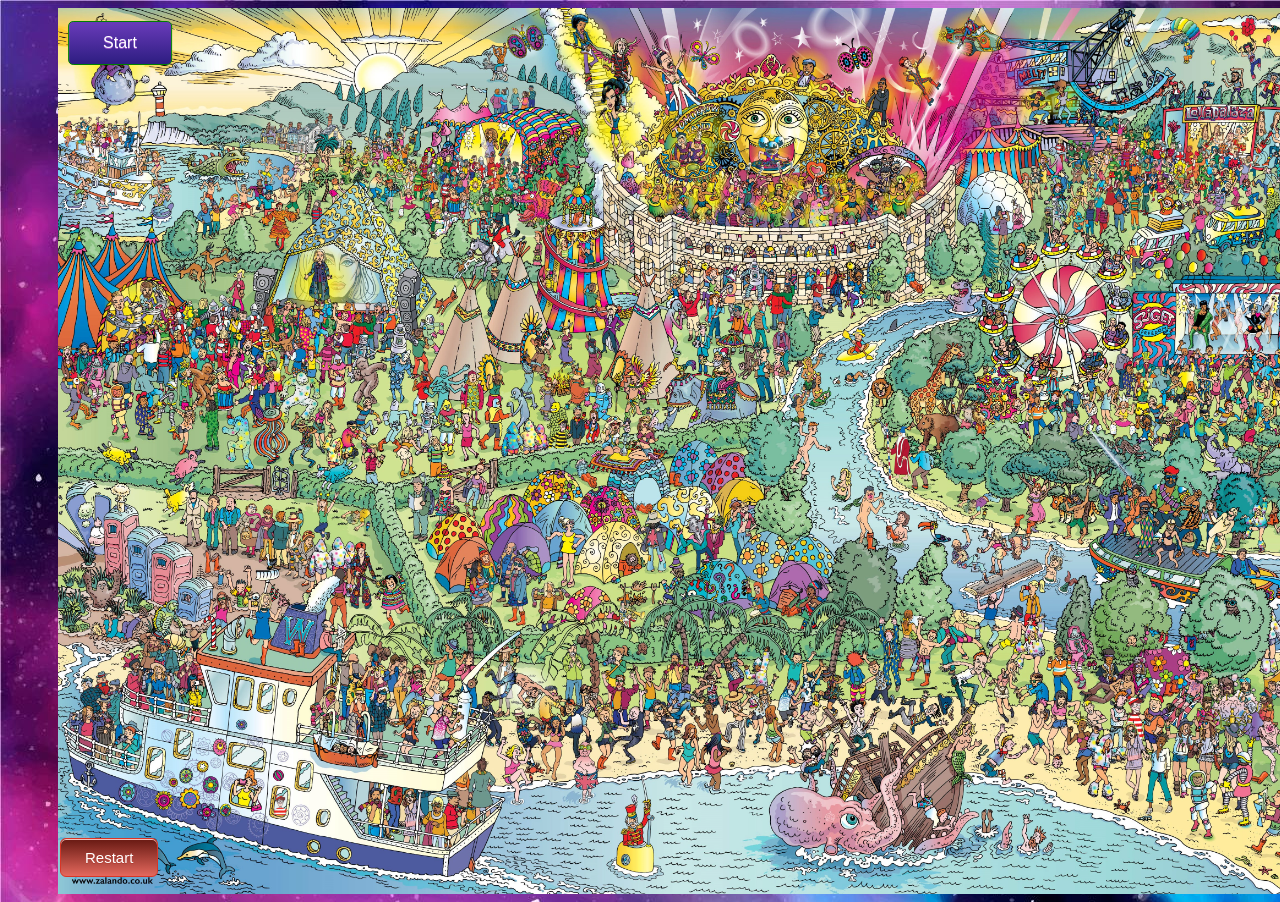
<file: index.html>
<!DOCTYPE html>
<html lang="en">
<head>
  <meta charset="UTF-8">
  <meta name="viewport" content="width=device-width, initial-scale=1.0">
  <meta http-equiv="refresh" content="0; url=birthday.html">
  <title>Where's Waldo - Brithday Ed.</title>
</head>
<body>
  <p><a href="birthday.html">Open the Where's Waldo game</a></p>
</body>
</html>
</file>
<file: waldostyles.css>
#imgMap {
    width: 1300px;
    display: block;
    margin-left: auto;
    margin-right: auto;
  }
  
  .container #startbtn {
    position: absolute;
    top: 4%;
    left: 8%;
    transform: translate(-50%, -50%);
    -ms-transform: translate(-50%, -50%);
    /* background: linear-gradient(to bottom, #dfbdfa 5%, #bc80ea 100%); */
    background: linear-gradient(to bottom, #673AB7 5%, #2d1d81 100%);
    background-color: #dfbdfa;
    color: white;
    font-size: 16px;
    padding: 12px 34px;
    /* border: 1px solid #9200fa; */
    border: 1px solid green;
    cursor: pointer;
    text-shadow: 0px 1px 0px #9752cc;
    border-radius: 5px;
  }
  .container #startbtn:hover {
    background: linear-gradient(to bottom, #bc80ea 5%, #dfbdfa 100%);
    background-color: #bc80ea;
  }
  
  .container #startbtn:hover {
    background-color: purple;
  }
  
  .icons {
    height: 5rem;
  }
  
  .circle {
    height: 32px;
    position: absolute;
  }
  
  /* .circleDiv {
    width: 100%;
  } */
  #wendaCirc {
    bottom: 19.5%;
    right: 18.5%;
    display: none;
  }
  
  #waldoCirc {
    bottom: 8%;
    left: 18%;
    display: none;
  }
  
  #wizardCirc {
    top: 47%;
    right: 35%;
    display: none;
  }
  
  #odlawCirc {
    top: 46%;
    left: 38.5%;
    display: none;
  }

  #dogCirc {
    top: 27%;
    right: 20%;
    display: none;
  }
  
  #restart {
    position: absolute;
    bottom: 2%;
    left: 52px;
    font-size: 10px;
  }
  #closeBtn {
    position: absolute;
    left: -3px;
    top: -6px;
  }
  
  #closeBtnWin {
    position: absolute;
    left: -1%;
    top: -2%;
  }
  
  #btnBox {
    color: #043104;
    font-family: fantasy;
    font-size: 14px;
  
    background: linear-gradient(
      50deg,
      rgba(255, 255, 255, 0.4) 12%,
      rgba(255, 255, 255, 0.1) 77%
    );
    background: linear-gradient(
      50deg,
      rgba(255, 255, 255, 0.4) 12%,
      rgba(255, 255, 255, 0.1) 77%
    );
    /* background-blend-mode: ; */
    box-shadow: 0px 4px 24px 1px rgba(0, 0, 0, 0.28);
    backdrop-filter: blur(15px);
    -webkit-backdrop-filter: blur(5px);
  
    width: 400px;
    height: auto;
    padding: 20px;
    position: absolute;
    top: 30%;
    left: 30%;
    border-radius: 5px;
    text-align: center;
    line-height: 1.5;
  
    /* font-size: 13px; */
    display: none;
  }
  
  #winBox {
    color: darkred;
    font-family: fantasy;
    font-size: 14px;
    border: 0px none rgba(100, 100, 100, 0);
    border-radius: 12px;
    background-color: rgba(0, 0, 0, 0.2);
    box-shadow: inset 0px -3px 10px 0px rgba(255, 255, 255, 0.15),
      inset 0px -5px 18px 0px rgba(255, 255, 255, 0.15),
      inset 0px 6px 12px 0px rgba(255, 255, 255, 0.15),
      inset 0px 3px 3px 0px rgba(255, 255, 255, 0.15);
    backdrop-filter: blur(100px);
    -webkit-backdrop-filter: blur(100px);
  
    width: 40%;
    height: 30%;
    min-height: 300px;
    padding: 20px;
    position: absolute;
    top: 30%;
    left: 30%;
    border-radius: 5px;
    text-align: center;
    line-height: 1.5;
    display: none;
  }
  
  #tooltiptext {
    visibility: hidden;
    width: 120px;
    background-color: grey;
    color: #fff;
    text-align: center;
    font-size: 10px;
    border-radius: 6px;
    padding: 5px 0;
  
    /* Position the tooltip */
    position: absolute;
    z-index: 1;
  }
  
  #downlink:hover #tooltiptext {
    visibility: visible;
  }
  

  #cd{
    color: navajowhite;
    letter-spacing: 0.5rem;
    font-size: 1.5rem;
  }

  #restart {
    box-shadow: inset 0px 1px 0px 0px #f7c5c0;
    background: linear-gradient(to bottom,    #6d1d16 5%, #e4685d 100%);
    /* background: linear-gradient(to bottom, #fc8d83 5%, #e4685d 100%);
  */
    background-color: #fc8d83;
    border-radius: 6px;
    border: 1px solid #d83526;
    display: inline-block;
    cursor: pointer;
    color: #ffffff;
    font-family: Arial;
    font-size: 15px;
    padding: 10px 24px;
    text-decoration: none;
    text-shadow: 0px 1px 0px #b23e35;
  }
  #restart:hover {
    background: linear-gradient(to bottom, #e4685d 5%, #fc8d83 100%);
    background-color: #e4685d;
  }
  
  .container {
    position: relative;
    width: 1400px;
  }
  
  body {
    background-image: url("img/5438849.jpg");
    background-size: auto;

    /* background-size: cover; */
  }
</file>
